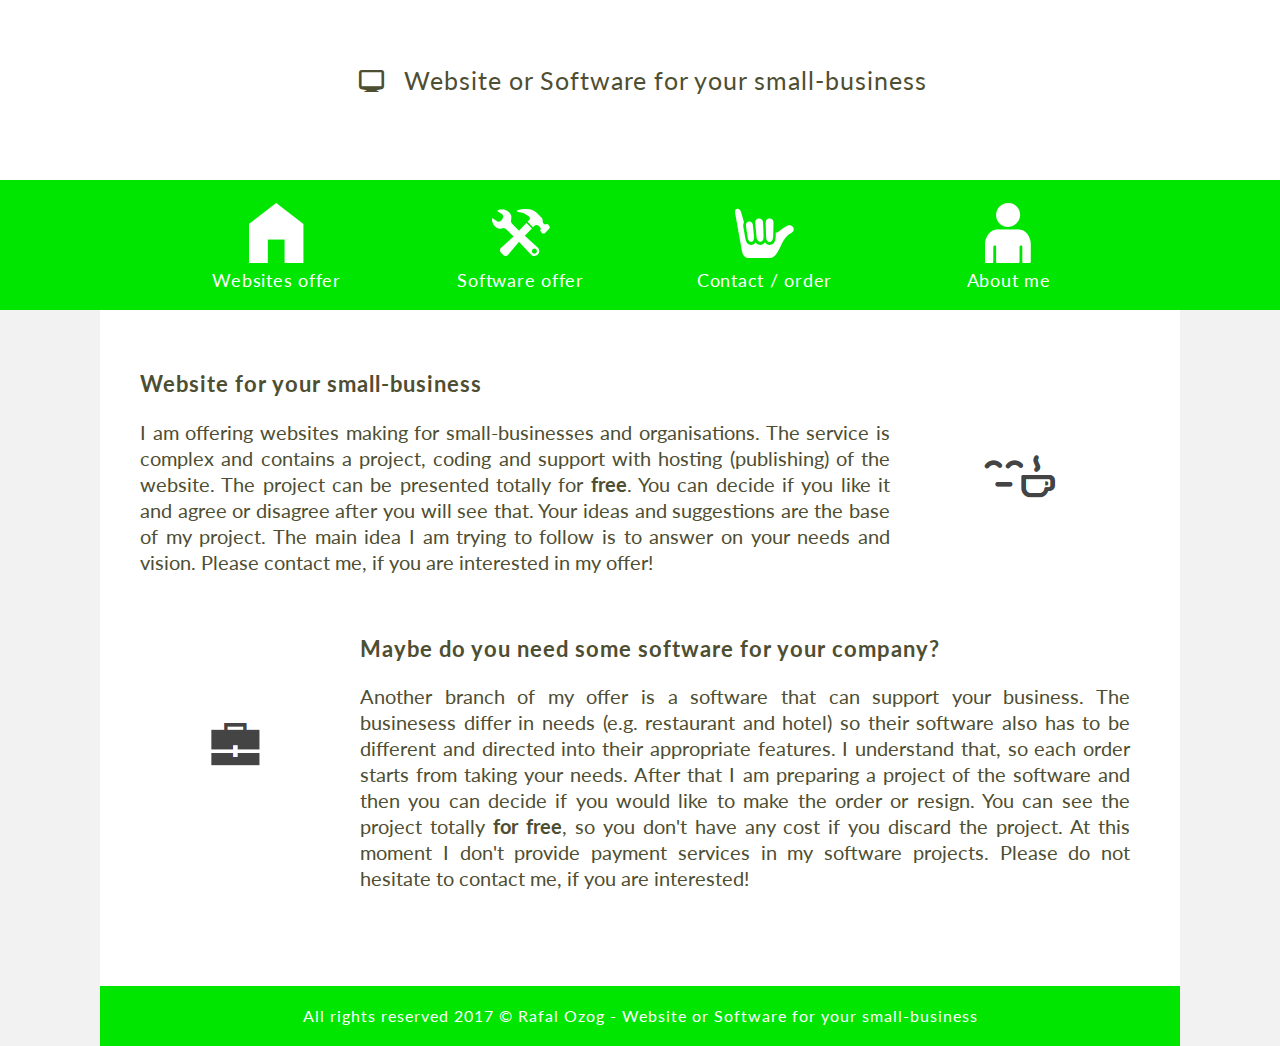
<file: index.html>
<!DOCTYPE HTML>
<html lang="en">
<head>

	<title>Website or software for your small business</title>
	
	<meta charset="utf-8" />
	<meta http-equiv="X-UA-Compatible" content="IE=edge,chrome=1" />
	
	<title></title>
	
	<meta name="description" content="Website or software for your small business from Edinburgh freelancer Rafal Ozog." />
	<meta name="keywords" content="websites, software, edinburgh, rafal, ozog, freelancer, web-development, sites, small, business" />
	
	<link href="style.css" rel="stylesheet" type="text/css" />
	<link href="css/fontello.css" rel="stylesheet" type="text/css" />
	<link href="https://fonts.googleapis.com/css?family=Lato:400,700" rel="stylesheet"> 
	<link href="https://fonts.googleapis.com/css?family=Open+Sans" rel="stylesheet"> 
	
</head>

<body>

	<div id="logo"><a href="index.html"><i class="demo-icon icon-monitor"></i>Website or Software for your small-business</a></div>
	
	<div id="menu">
		<ul>
			<li><a href="websites_offer.html">
				<i class="demo-icon icon-home"></i><br />
				<span class="button_text">Websites offer</span>
			</a></li>
			<li><a href="software_offer.html">
				<i class="demo-icon icon-wrench-1"></i><br />
				<span class="button_text">Software offer</span>
			</a></li>
			<li><a href="contact.html">
				<i class="demo-icon icon-asl"></i><br />
				<span class="button_text">Contact / order</span>
			</a></li>
			<li><a href="about_me.html">
				<i class="demo-icon icon-adult"></i><br />
				<span class="button_text">About me</span>
			</a></li>
		</ul>	
	</div>
	
	<div id="content">
	
		<div class="art">
		
			<div class="article1">
			
				<h1>Website for your small-business</h1>
				
				<p>
				I am offering websites making for small-businesses and organisations. The service is complex and contains a project, coding and support with hosting (publishing)
				of the website. The project can be presented totally for <b>free</b>. You can decide if you like it and agree or disagree after you will see that. Your ideas and suggestions
				are the base of my project. The main idea I am trying to follow is to answer on your needs and vision. Please contact me, if you are interested in my offer!
				</p>
				
			</div>
			
			<div class="il1">
			
				<img src="img/i1.png">
			
			</div>
			
			<div style="clear:both;"></div>
			
		</div>
		
		<div class="art">
	
			<div class="il2">
			
				<img src="img/i2.png">
			
			</div>
			
			<div class="article2">
			
				<h1>Maybe do you need some software for your company?</h1>
				
				<p>
				Another branch of my offer is a software that can support your business. The businesess differ in needs (e.g. restaurant and hotel) so their software also has to be different and directed into their appropriate features. I understand that, so each order starts from taking your needs. After that I am preparing a project of the software and then you can decide if you would like to make the order or resign. You can see the project totally <b>for free</b>, so you don't have any cost if you discard the project. 
				At this moment I don't provide payment services in my software projects. Please do not hesitate to contact me, if you are interested!
				</p>
				
			</div>
			
			<div style="clear:both;"></div>
		
		</div>
	
	</div>
	
	<div id="footer">
		
		All rights reserved 2017 &copy Rafal Ozog - Website or Software for your small-business
		
	</div>
	
</body>
</html>
</file>
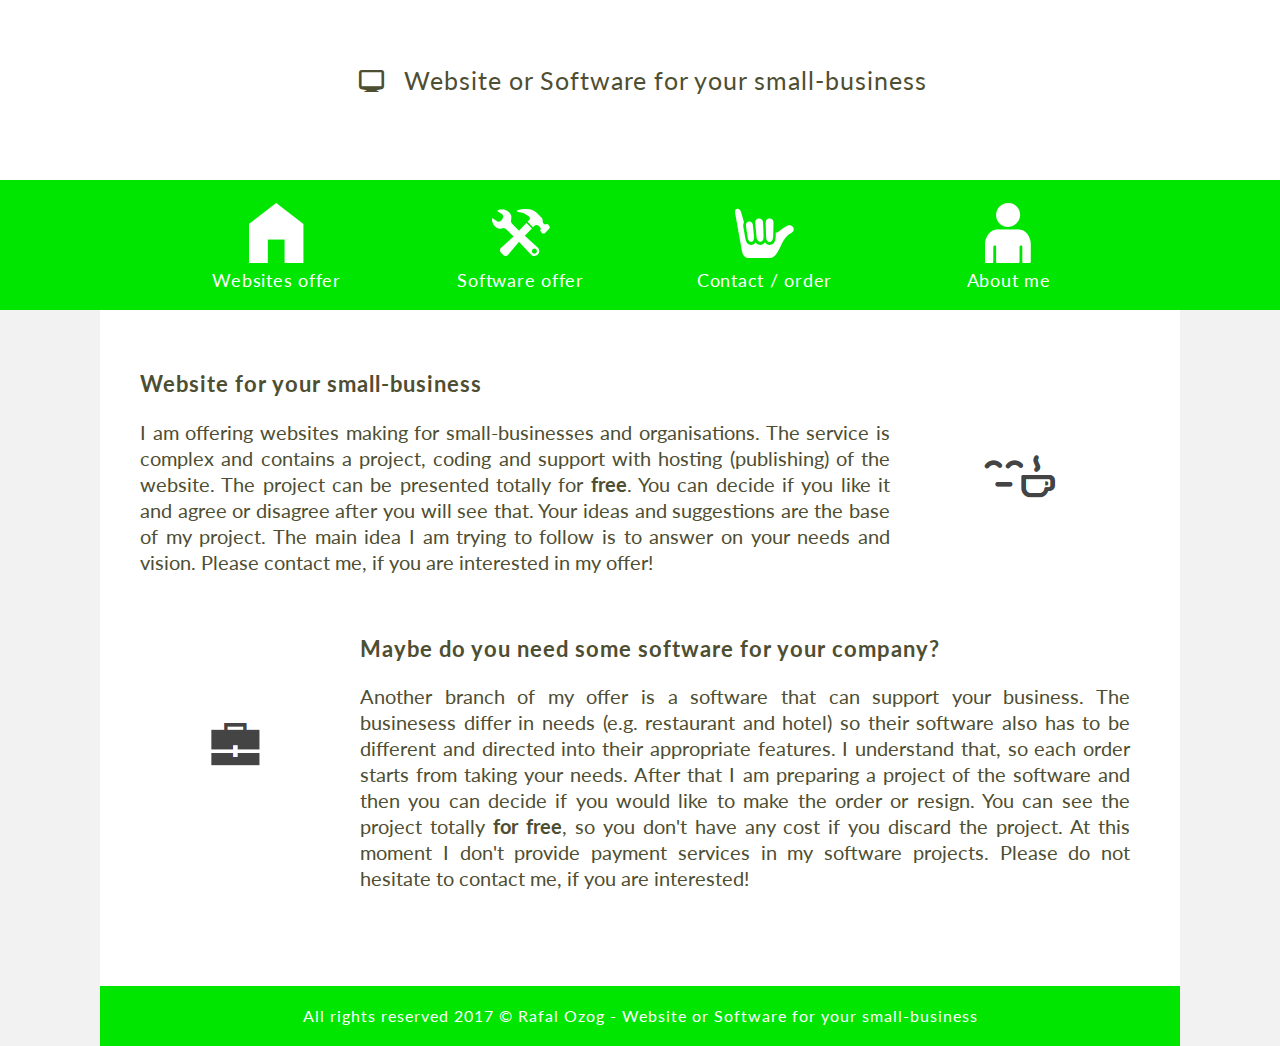
<file: Source code/index.html>
<!DOCTYPE HTML>
<html lang="en">
<head>

	<title>Website or software for your small business</title>
	
	<meta charset="utf-8" />
	<meta http-equiv="X-UA-Compatible" content="IE=edge,chrome=1" />
	
	<title></title>
	
	<meta name="description" content="Website or software for your small business from Edinburgh freelancer Rafal Ozog." />
	<meta name="keywords" content="websites, software, edinburgh, rafal, ozog, freelancer, web-development, sites, small, business" />
	
	<link href="css/style.css" rel="stylesheet" type="text/css" />
	<link href="css/fontello.css" rel="stylesheet" type="text/css" />
	<link href="https://fonts.googleapis.com/css?family=Lato:400,700" rel="stylesheet"> 
	<link href="https://fonts.googleapis.com/css?family=Open+Sans" rel="stylesheet"> 
	
</head>

<body>

	<div id="logo"><a href="index.html"><i class="demo-icon icon-monitor"></i>Website or Software for your small-business</a></div>
	
	<div id="menu">
		<ul>
			<li><a href="websites_offer.html">
				<i class="demo-icon icon-home"></i><br />
				<span class="button_text">Websites offer</span>
			</a></li>
			<li><a href="software_offer.html">
				<i class="demo-icon icon-wrench-1"></i><br />
				<span class="button_text">Software offer</span>
			</a></li>
			<li><a href="contact.html">
				<i class="demo-icon icon-asl"></i><br />
				<span class="button_text">Contact / order</span>
			</a></li>
			<li><a href="about_me.html">
				<i class="demo-icon icon-adult"></i><br />
				<span class="button_text">About me</span>
			</a></li>
		</ul>	
	</div>
	
	<div id="content">
	
		<div class="art">
		
			<div class="article1">
			
				<h1>Website for your small-business</h1>
				
				<p>
				I am offering websites making for small-businesses and organisations. The service is complex and contains a project, coding and support with hosting (publishing)
				of the website. The project can be presented totally for <b>free</b>. You can decide if you like it and agree or disagree after you will see that. Your ideas and suggestions
				are the base of my project. The main idea I am trying to follow is to answer on your needs and vision. Please contact me, if you are interested in my offer!
				</p>
				
			</div>
			
			<div class="il1">
			
				<img src="img/i1.png">
			
			</div>
			
			<div style="clear:both;"></div>
			
		</div>
		
		<div class="art">
	
			<div class="il2">
			
				<img src="img/i2.png">
			
			</div>
			
			<div class="article2">
			
				<h1>Maybe do you need some software for your company?</h1>
				
				<p>
				Another branch of my offer is a software that can support your business. The businesess differ in needs (e.g. restaurant and hotel) so their software also has to be different and directed into their appropriate features. I understand that, so each order starts from taking your needs. After that I am preparing a project of the software and then you can decide if you would like to make the order or resign. You can see the project totally <b>for free</b>, so you don't have any cost if you discard the project. 
				At this moment I don't provide payment services in my software projects. Please do not hesitate to contact me, if you are interested!
				</p>
				
			</div>
			
			<div style="clear:both;"></div>
		
		</div>
	
	</div>
	
	<div id="footer">
		
		All rights reserved 2017 &copy Rafal Ozog - Website or Software for your small-business
		
	</div>
	
</body>
</html>
</file>
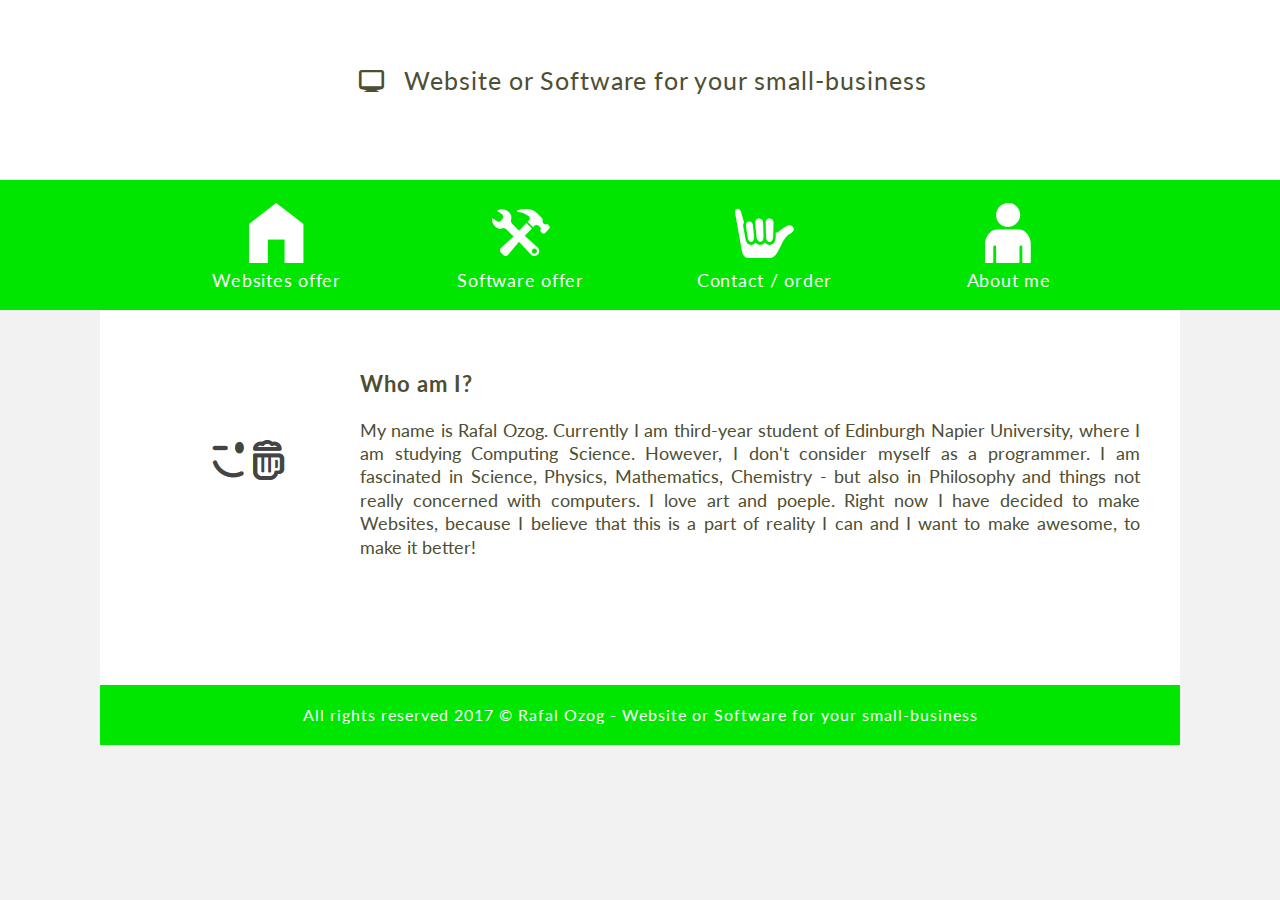
<file: about_me.html>
<!DOCTYPE HTML>
<html lang="en">
<head>

	<title>Website or software for your small business</title>
	
	<meta charset="utf-8" />
	<meta http-equiv="X-UA-Compatible" content="IE=edge,chrome=1" />
	
	<title></title>
	
	<meta name="description" content="Website or software for your small business from Edinburgh freelancer Rafal Ozog." />
	<meta name="keywords" content="websites, software, edinburgh, rafal, ozog, freelancer, web-development, sites, small, business" />
	
	<link href="style.css" rel="stylesheet" type="text/css" />
	<link href="css/fontello.css" rel="stylesheet" type="text/css" />
	<link href="https://fonts.googleapis.com/css?family=Lato:400,700" rel="stylesheet"> 
	<link href="https://fonts.googleapis.com/css?family=Open+Sans" rel="stylesheet"> 
	
</head>

<body>

	<div id="logo"><a href="index.html"><i class="demo-icon icon-monitor"></i>Website or Software for your small-business</a></div>
	
	<div id="menu">
		<ul>
			<li><a href="websites_offer.html">
				<i class="demo-icon icon-home"></i><br />
				<span class="button_text">Websites offer</span>
			</a></li>
			<li><a href="software_offer.html">
				<i class="demo-icon icon-wrench-1"></i><br />
				<span class="button_text">Software offer</span>
			</a></li>
			<li><a href="contact.html">
				<i class="demo-icon icon-asl"></i><br />
				<span class="button_text">Contact / order</span>
			</a></li>
			<li><a href="about_me.html">
				<i class="demo-icon icon-adult"></i><br />
				<span class="button_text">About me</span>
			</a></li>
		</ul>	
	</div>
	
	<div id="content">
		
		<div class="art">
	
			<div class="il2">
			
				<img src="img/m3.png">
			
			</div>
			
			<div class="articlew">
			
				<h1>Who am I?</h1>
				
				<p>
				My name is Rafal Ozog. Currently I am third-year student of Edinburgh Napier University, where I am studying Computing Science. However, I don't consider myself as a programmer. I am fascinated in Science, Physics, Mathematics, Chemistry - but also in Philosophy and things not really concerned with computers. I love art and poeple. Right now I have decided to make Websites, because I believe that this is a part of reality I can and I want to make awesome, to make it better!
				</p>
				
			</div>
			
			<div style="clear:both;"></div>
		
		</div>
		
	</div>
	
	<div id="footer">
		
		All rights reserved 2017 &copy Rafal Ozog - Website or Software for your small-business
		
	</div>
	
</body>
</html>
</file>
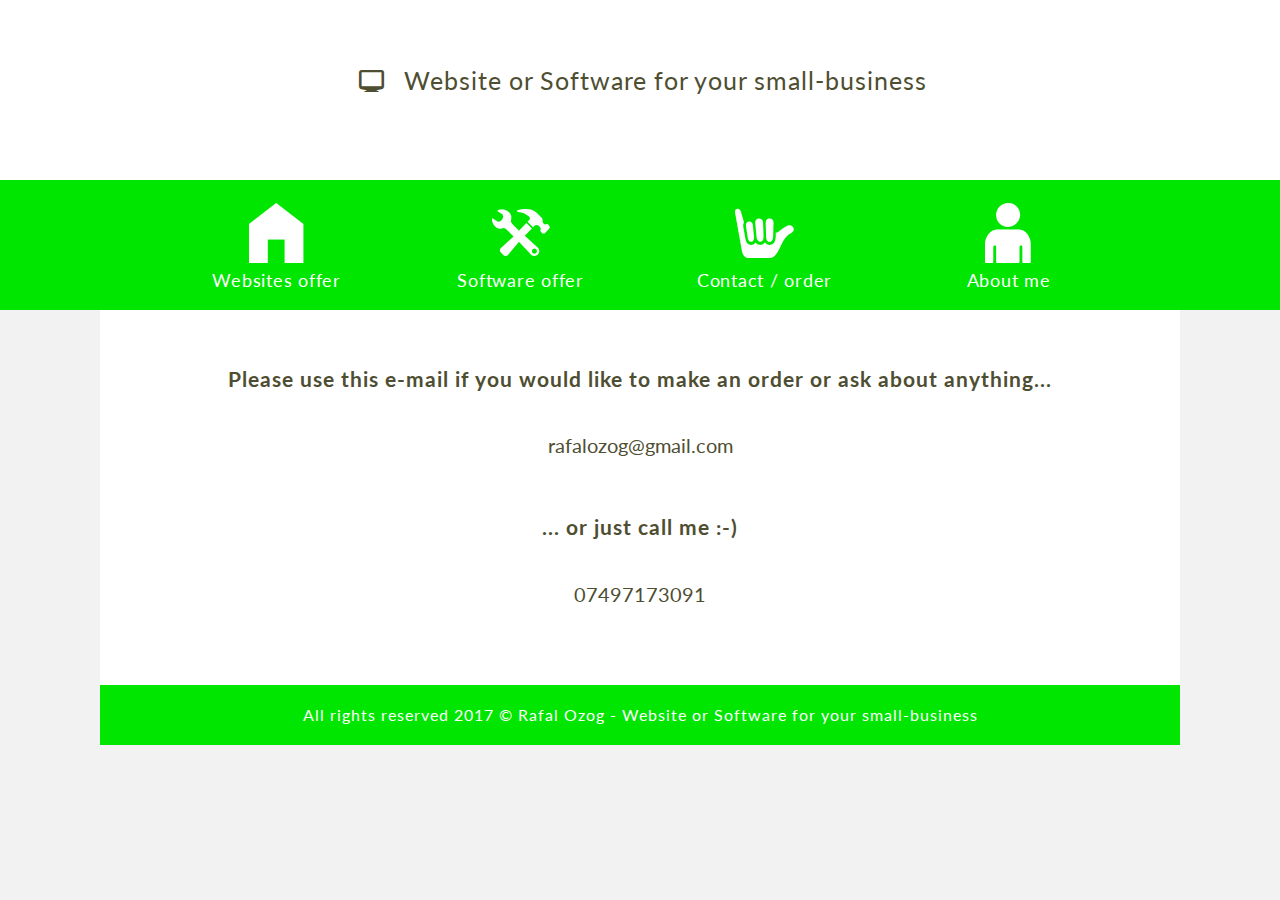
<file: contact.html>
<!DOCTYPE HTML>
<html lang="en">
<head>

	<title>Website or software for your small business</title>
	
	<meta charset="utf-8" />
	<meta http-equiv="X-UA-Compatible" content="IE=edge,chrome=1" />
	
	<title></title>
	
	<meta name="description" content="Website or software for your small business from Edinburgh freelancer Rafal Ozog." />
	<meta name="keywords" content="websites, software, edinburgh, rafal, ozog, freelancer, web-development, sites, small, business" />
	
	<link href="style.css" rel="stylesheet" type="text/css" />
	<link href="css/fontello.css" rel="stylesheet" type="text/css" />
	<link href="https://fonts.googleapis.com/css?family=Lato:400,700" rel="stylesheet"> 
	<link href="https://fonts.googleapis.com/css?family=Open+Sans" rel="stylesheet"> 
	
</head>

<body>

	<div id="logo"><a href="index.html"><i class="demo-icon icon-monitor"></i>Website or Software for your small-business</a></div>
	
	<div id="menu">
		<ul>
			<li><a href="websites_offer.html">
				<i class="demo-icon icon-home"></i><br />
				<span class="button_text">Websites offer</span>
			</a></li>
			<li><a href="software_offer.html">
				<i class="demo-icon icon-wrench-1"></i><br />
				<span class="button_text">Software offer</span>
			</a></li>
			<li><a href="contact.html">
				<i class="demo-icon icon-asl"></i><br />
				<span class="button_text">Contact / order</span>
			</a></li>
			<li><a href="about_me.html">
				<i class="demo-icon icon-adult"></i><br />
				<span class="button_text">About me</span>
			</a></li>
		</ul>	
	</div>
	
	<div id="content">
	
		<div id="contact">
		
		<h1  style="text-align: center;">Please use this e-mail if you would like to make an order or ask about anything...</h1>
		<p style="text-align: center;">rafalozog@gmail.com</p>
		
		<h1  style="text-align: center;">... or just call me :-)</h1>
		<p style="text-align: center;">07497173091</p>
		
		</div>
		
	</div>
	
	<div id="footer">
		
		All rights reserved 2017 &copy Rafal Ozog - Website or Software for your small-business
		
	</div>
	
</body>
</html>
</file>
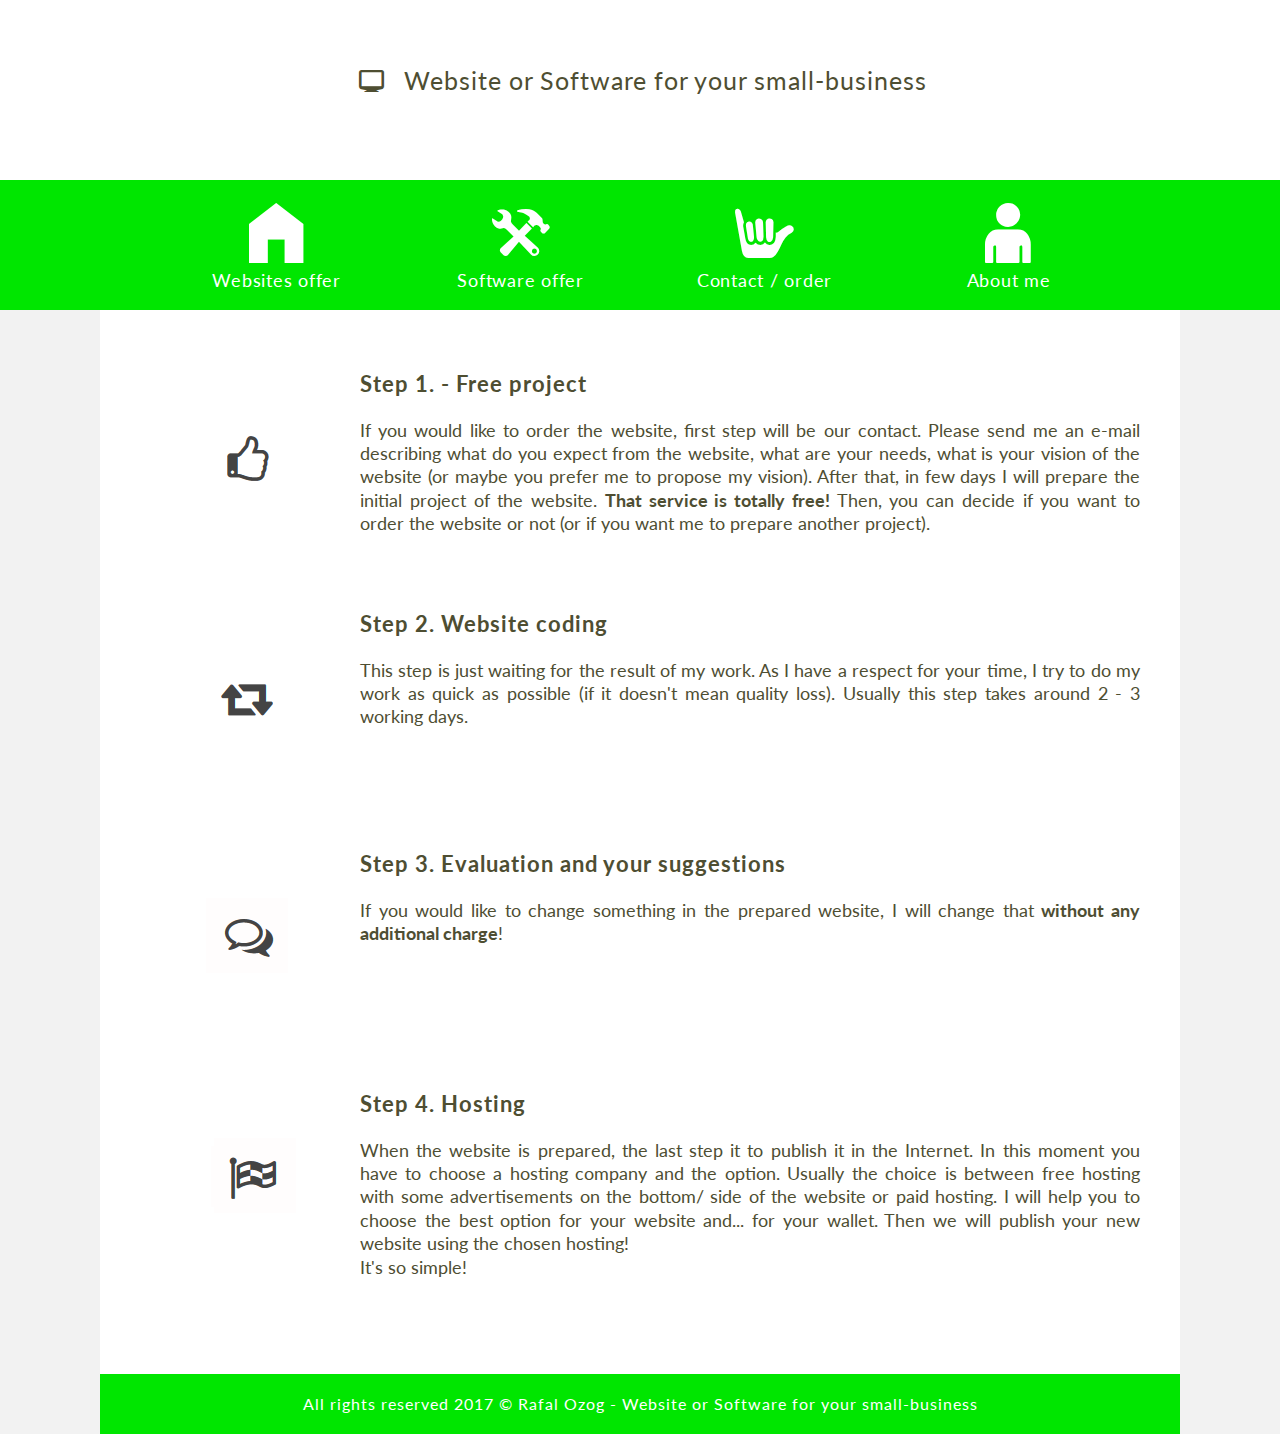
<file: websites_offer.html>
<!DOCTYPE HTML>
<html lang="en">
<head>

	<title>Website or software for your small business</title>
	
	<meta charset="utf-8" />
	<meta http-equiv="X-UA-Compatible" content="IE=edge,chrome=1" />
	
	<title></title>
	
	<meta name="description" content="Website or software for your small business from Edinburgh freelancer Rafal Ozog." />
	<meta name="keywords" content="websites, software, edinburgh, rafal, ozog, freelancer, web-development, sites, small, business" />
	
	<link href="style.css" rel="stylesheet" type="text/css" />
	<link href="css/fontello.css" rel="stylesheet" type="text/css" />
	<link href="https://fonts.googleapis.com/css?family=Lato:400,700" rel="stylesheet"> 
	<link href="https://fonts.googleapis.com/css?family=Open+Sans" rel="stylesheet"> 
	
</head>

<body>

	<div id="logo"><a href="index.html"><i class="demo-icon icon-monitor"></i>Website or Software for your small-business</a></div>
	
	<div id="menu">
		<ul>
			<li><a href="websites_offer.html">
				<i class="demo-icon icon-home"></i><br />
				<span class="button_text">Websites offer</span>
			</a></li>
			<li><a href="software_offer.html">
				<i class="demo-icon icon-wrench-1"></i><br />
				<span class="button_text">Software offer</span>
			</a></li>
			<li><a href="contact.html">
				<i class="demo-icon icon-asl"></i><br />
				<span class="button_text">Contact / order</span>
			</a></li>
			<li><a href="about_me.html">
				<i class="demo-icon icon-adult"></i><br />
				<span class="button_text">About me</span>
			</a></li>
		</ul>	
	</div>
	
	<div id="content">
		
			<div class="art">
		
				<div class="il2">
				
					<img src="img/w1.png">
				
				</div>
				
				<div class="articlew">
				
					<h1>Step 1. - Free project</h1>
					
					<p>
					If you would like to order the website, first step will be our contact. Please send me an e-mail describing what do you expect from the website, what are your needs, what is your vision of the website (or maybe you prefer me to propose my vision). After that, in few days I will prepare the initial project of the website. <b>That service is totally free! </b>Then, you can decide if you want to order the website or not (or if you want me to prepare another project).
					</p>
					
				</div>
				
				<div style="clear:both;"></div>
			
			</div>
			
			<div class="art">
		
				<div class="il2">
				
					<img src="img/w2.png">
				
				</div>
				
				<div class="articlew">
				
					<h1>Step 2. Website coding</h1>
					
					<p>
					This step is just waiting for the result of my work. As I have a respect for your time, I try to do my work as quick as possible (if it doesn't mean quality loss). Usually this step takes around 2 - 3 working days.
					</p>
					
				</div>
				
				<div style="clear:both;"></div>
			
			</div>
			
			<div class="art">
		
				<div class="il2">
				
					<img src="img/w3.png">
				
				</div>
				
				<div class="articlew">
				
					<h1>Step 3. Evaluation and your suggestions</h1>
					
					<p>
					If you would like to change something in the prepared website, I will change that <b>without any additional charge</b>!
					</p>
					
				</div>
				
				<div style="clear:both;"></div>
			
			</div>
			
			<div class="art">
		
				<div class="il2">
				
					<img src="img/w4.png">
				
				</div>
				
				<div class="articlew">
				
					<h1>Step 4. Hosting</h1>
					
					<p>
					When the website is prepared, the last step it to publish it in the Internet. In this moment you have to choose a hosting company and the option. Usually the choice is between free hosting with some advertisements on the bottom/ side of the website or paid hosting. I will help you to choose the best option for your website and... for your wallet. Then we will publish your new website using the chosen hosting! 
					<br>
					It's so simple!
					</p>
					
				</div>
				
				<div style="clear:both;"></div>
			
			</div>
	
	</div>	
	
	<div id="footer">
		
		All rights reserved 2017 &copy Rafal Ozog - Website or Software for your small-business
		
	</div>
	
</body>
</html>
</file>
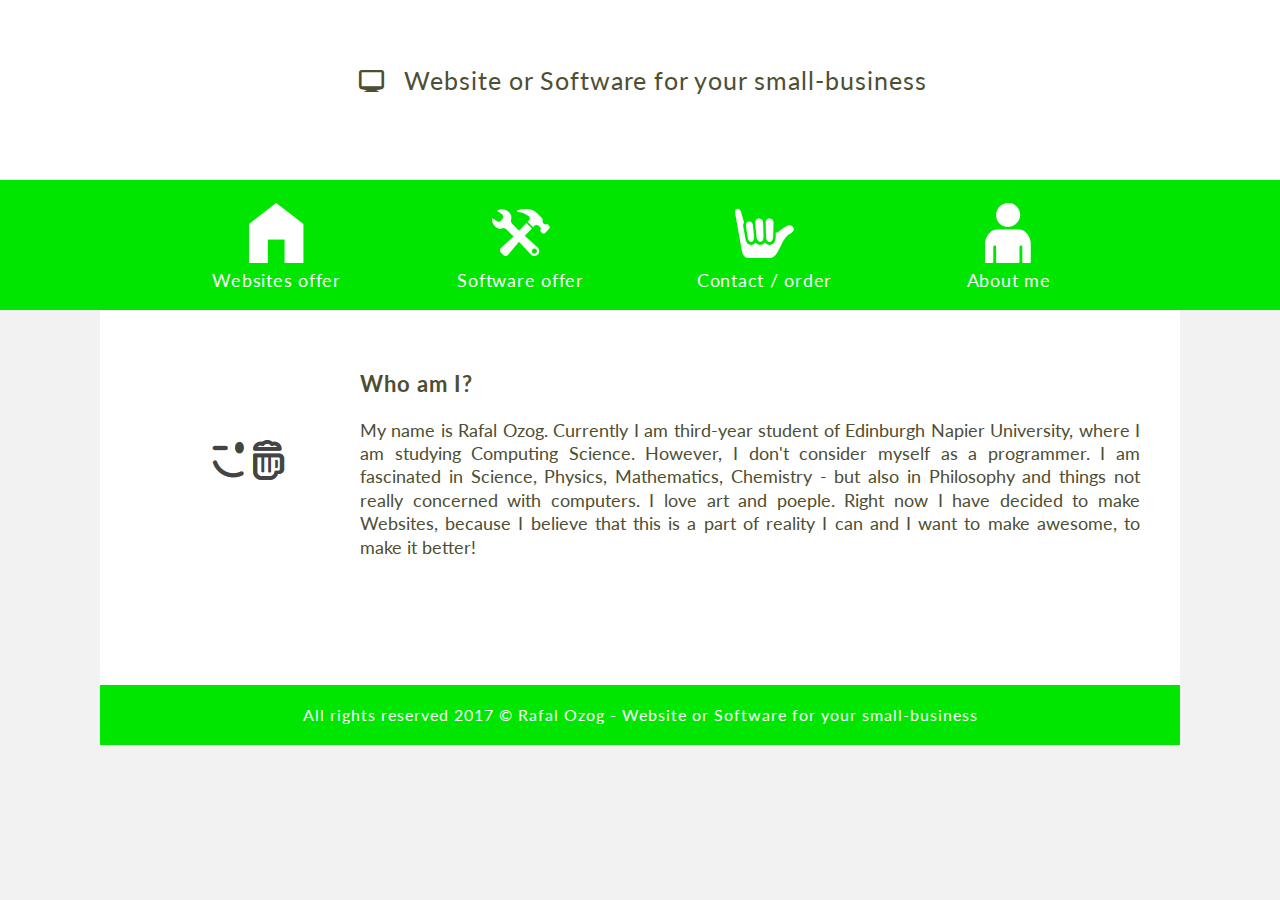
<file: Source code/about_me.html>
<!DOCTYPE HTML>
<html lang="en">
<head>

	<title>Website or software for your small business</title>
	
	<meta charset="utf-8" />
	<meta http-equiv="X-UA-Compatible" content="IE=edge,chrome=1" />
	
	<title></title>
	
	<meta name="description" content="Website or software for your small business from Edinburgh freelancer Rafal Ozog." />
	<meta name="keywords" content="websites, software, edinburgh, rafal, ozog, freelancer, web-development, sites, small, business" />
	
	<link href="css/style.css" rel="stylesheet" type="text/css" />
	<link href="css/fontello.css" rel="stylesheet" type="text/css" />
	<link href="https://fonts.googleapis.com/css?family=Lato:400,700" rel="stylesheet"> 
	<link href="https://fonts.googleapis.com/css?family=Open+Sans" rel="stylesheet"> 
	
</head>

<body>

	<div id="logo"><a href="index.html"><i class="demo-icon icon-monitor"></i>Website or Software for your small-business</a></div>
	
	<div id="menu">
		<ul>
			<li><a href="websites_offer.html">
				<i class="demo-icon icon-home"></i><br />
				<span class="button_text">Websites offer</span>
			</a></li>
			<li><a href="software_offer.html">
				<i class="demo-icon icon-wrench-1"></i><br />
				<span class="button_text">Software offer</span>
			</a></li>
			<li><a href="contact.html">
				<i class="demo-icon icon-asl"></i><br />
				<span class="button_text">Contact / order</span>
			</a></li>
			<li><a href="about_me.html">
				<i class="demo-icon icon-adult"></i><br />
				<span class="button_text">About me</span>
			</a></li>
		</ul>	
	</div>
	
	<div id="content">
		
		<div class="art">
	
			<div class="il2">
			
				<img src="img/m3.png">
			
			</div>
			
			<div class="articlew">
			
				<h1>Who am I?</h1>
				
				<p>
				My name is Rafal Ozog. Currently I am third-year student of Edinburgh Napier University, where I am studying Computing Science. However, I don't consider myself as a programmer. I am fascinated in Science, Physics, Mathematics, Chemistry - but also in Philosophy and things not really concerned with computers. I love art and poeple. Right now I have decided to make Websites, because I believe that this is a part of reality I can and I want to make awesome, to make it better!
				</p>
				
			</div>
			
			<div style="clear:both;"></div>
		
		</div>
		
	</div>
	
	<div id="footer">
		
		All rights reserved 2017 &copy Rafal Ozog - Website or Software for your small-business
		
	</div>
	
</body>
</html>
</file>
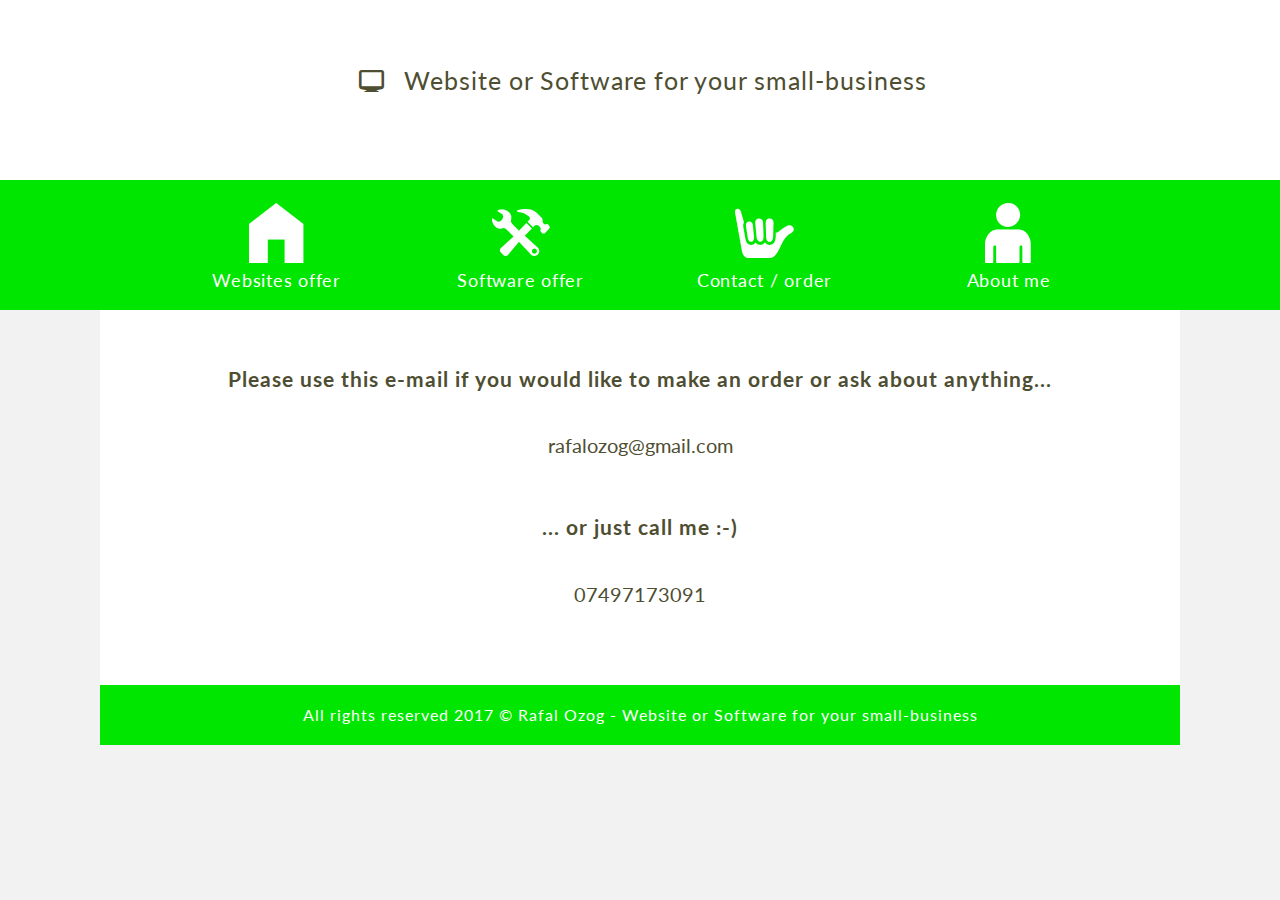
<file: Source code/contact.html>
<!DOCTYPE HTML>
<html lang="en">
<head>

	<title>Website or software for your small business</title>
	
	<meta charset="utf-8" />
	<meta http-equiv="X-UA-Compatible" content="IE=edge,chrome=1" />
	
	<title></title>
	
	<meta name="description" content="Website or software for your small business from Edinburgh freelancer Rafal Ozog." />
	<meta name="keywords" content="websites, software, edinburgh, rafal, ozog, freelancer, web-development, sites, small, business" />
	
	<link href="css/style.css" rel="stylesheet" type="text/css" />
	<link href="css/fontello.css" rel="stylesheet" type="text/css" />
	<link href="https://fonts.googleapis.com/css?family=Lato:400,700" rel="stylesheet"> 
	<link href="https://fonts.googleapis.com/css?family=Open+Sans" rel="stylesheet"> 
	
</head>

<body>

	<div id="logo"><a href="index.html"><i class="demo-icon icon-monitor"></i>Website or Software for your small-business</a></div>
	
	<div id="menu">
		<ul>
			<li><a href="websites_offer.html">
				<i class="demo-icon icon-home"></i><br />
				<span class="button_text">Websites offer</span>
			</a></li>
			<li><a href="software_offer.html">
				<i class="demo-icon icon-wrench-1"></i><br />
				<span class="button_text">Software offer</span>
			</a></li>
			<li><a href="contact.html">
				<i class="demo-icon icon-asl"></i><br />
				<span class="button_text">Contact / order</span>
			</a></li>
			<li><a href="about_me.html">
				<i class="demo-icon icon-adult"></i><br />
				<span class="button_text">About me</span>
			</a></li>
		</ul>	
	</div>
	
	<div id="content">
	
		<div id="contact">
		
		<h1  style="text-align: center;">Please use this e-mail if you would like to make an order or ask about anything...</h1>
		<p style="text-align: center;">rafalozog@gmail.com</p>
		
		<h1  style="text-align: center;">... or just call me :-)</h1>
		<p style="text-align: center;">07497173091</p>
		
		</div>
		
	</div>
	
	<div id="footer">
		
		All rights reserved 2017 &copy Rafal Ozog - Website or Software for your small-business
		
	</div>
	
</body>
</html>
</file>
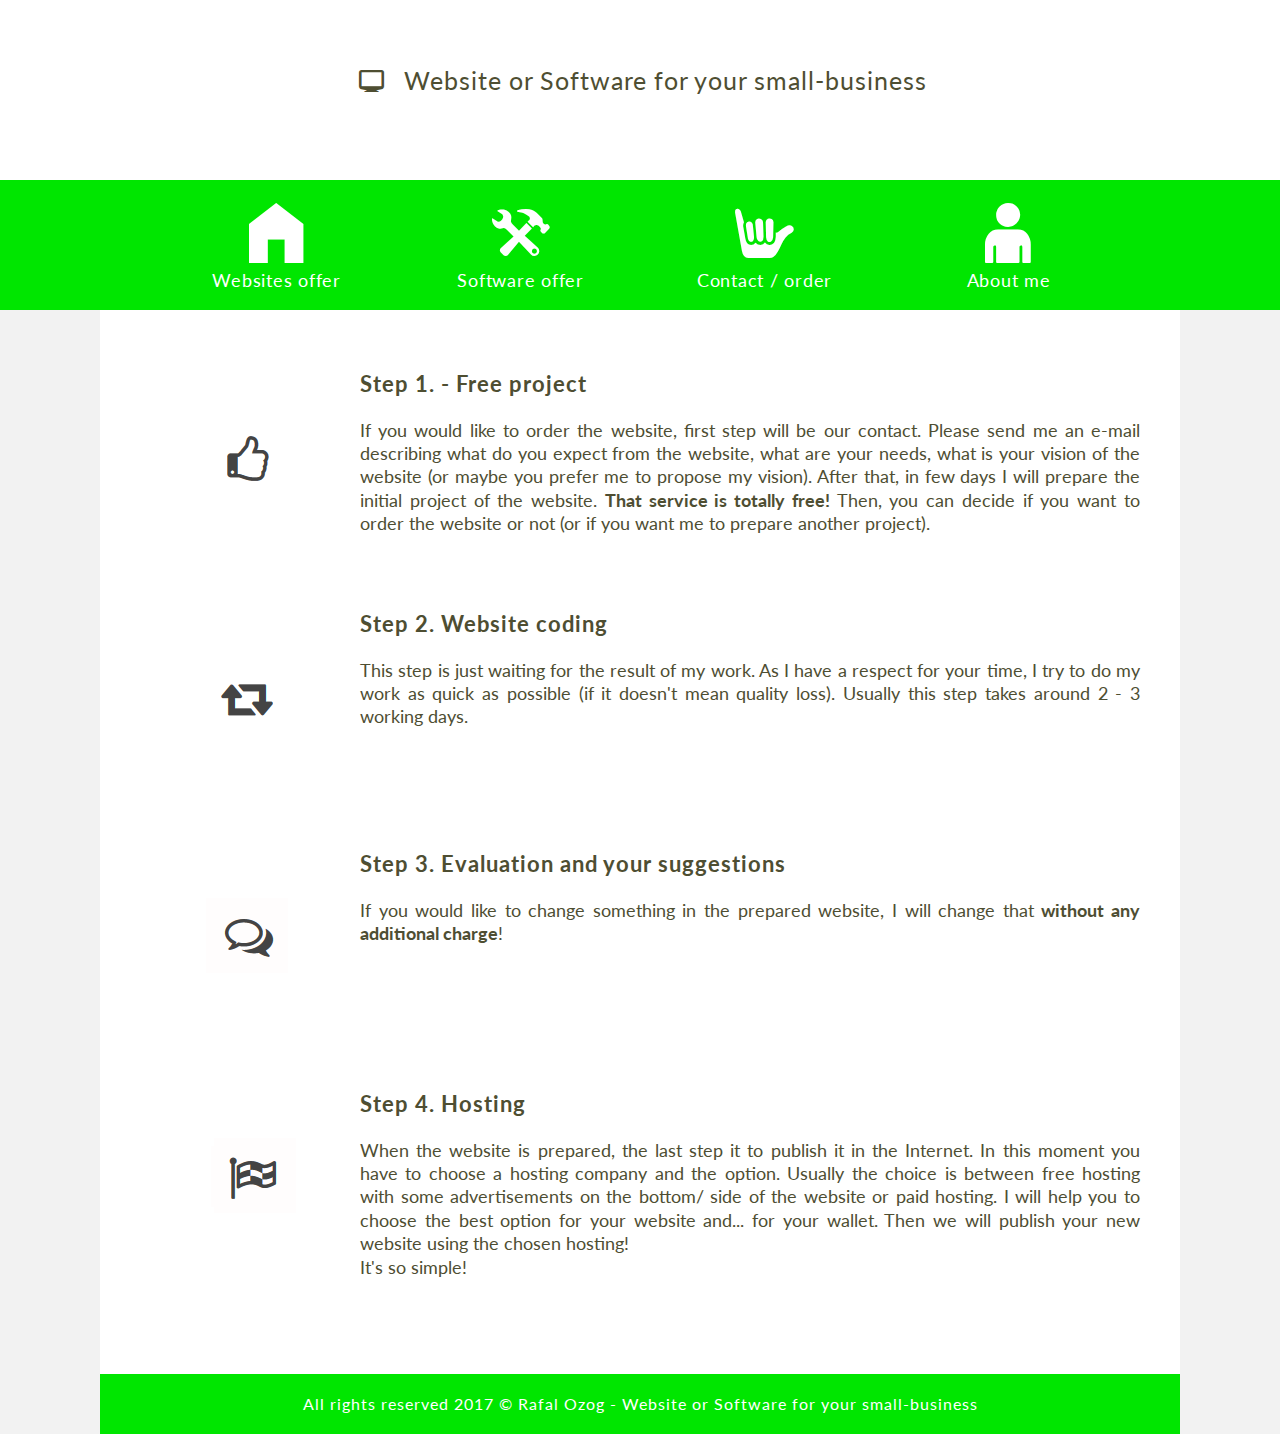
<file: Source code/websites_offer.html>
<!DOCTYPE HTML>
<html lang="en">
<head>

	<title>Website or software for your small business</title>
	
	<meta charset="utf-8" />
	<meta http-equiv="X-UA-Compatible" content="IE=edge,chrome=1" />
	
	<title></title>
	
	<meta name="description" content="Website or software for your small business from Edinburgh freelancer Rafal Ozog." />
	<meta name="keywords" content="websites, software, edinburgh, rafal, ozog, freelancer, web-development, sites, small, business" />
	
	<link href="css/style.css" rel="stylesheet" type="text/css" />
	<link href="css/fontello.css" rel="stylesheet" type="text/css" />
	<link href="https://fonts.googleapis.com/css?family=Lato:400,700" rel="stylesheet"> 
	<link href="https://fonts.googleapis.com/css?family=Open+Sans" rel="stylesheet"> 
	
</head>

<body>

	<div id="logo"><a href="index.html"><i class="demo-icon icon-monitor"></i>Website or Software for your small-business</a></div>
	
	<div id="menu">
		<ul>
			<li><a href="websites_offer.html">
				<i class="demo-icon icon-home"></i><br />
				<span class="button_text">Websites offer</span>
			</a></li>
			<li><a href="software_offer.html">
				<i class="demo-icon icon-wrench-1"></i><br />
				<span class="button_text">Software offer</span>
			</a></li>
			<li><a href="contact.html">
				<i class="demo-icon icon-asl"></i><br />
				<span class="button_text">Contact / order</span>
			</a></li>
			<li><a href="about_me.html">
				<i class="demo-icon icon-adult"></i><br />
				<span class="button_text">About me</span>
			</a></li>
		</ul>	
	</div>
	
	<div id="content">
		
			<div class="art">
		
				<div class="il2">
				
					<img src="img/w1.png">
				
				</div>
				
				<div class="articlew">
				
					<h1>Step 1. - Free project</h1>
					
					<p>
					If you would like to order the website, first step will be our contact. Please send me an e-mail describing what do you expect from the website, what are your needs, what is your vision of the website (or maybe you prefer me to propose my vision). After that, in few days I will prepare the initial project of the website. <b>That service is totally free! </b>Then, you can decide if you want to order the website or not (or if you want me to prepare another project).
					</p>
					
				</div>
				
				<div style="clear:both;"></div>
			
			</div>
			
			<div class="art">
		
				<div class="il2">
				
					<img src="img/w2.png">
				
				</div>
				
				<div class="articlew">
				
					<h1>Step 2. Website coding</h1>
					
					<p>
					This step is just waiting for the result of my work. As I have a respect for your time, I try to do my work as quick as possible (if it doesn't mean quality loss). Usually this step takes around 2 - 3 working days.
					</p>
					
				</div>
				
				<div style="clear:both;"></div>
			
			</div>
			
			<div class="art">
		
				<div class="il2">
				
					<img src="img/w3.png">
				
				</div>
				
				<div class="articlew">
				
					<h1>Step 3. Evaluation and your suggestions</h1>
					
					<p>
					If you would like to change something in the prepared website, I will change that <b>without any additional charge</b>!
					</p>
					
				</div>
				
				<div style="clear:both;"></div>
			
			</div>
			
			<div class="art">
		
				<div class="il2">
				
					<img src="img/w4.png">
				
				</div>
				
				<div class="articlew">
				
					<h1>Step 4. Hosting</h1>
					
					<p>
					When the website is prepared, the last step it to publish it in the Internet. In this moment you have to choose a hosting company and the option. Usually the choice is between free hosting with some advertisements on the bottom/ side of the website or paid hosting. I will help you to choose the best option for your website and... for your wallet. Then we will publish your new website using the chosen hosting! 
					<br>
					It's so simple!
					</p>
					
				</div>
				
				<div style="clear:both;"></div>
			
			</div>
	
	</div>	
	
	<div id="footer">
		
		All rights reserved 2017 &copy Rafal Ozog - Website or Software for your small-business
		
	</div>
	
</body>
</html>
</file>
<file: style.css>
body
{
	margin: 0 !important;
	background-color: #f2f2f2;
	font-family: 'Lato', sans-serif;
	color: #4e4e32;
}

#logo
{
	height: 110px;
	background-color: white;
	text-align: center;
	padding-top: 65px;
	padding-bottom: 5px;
	letter-spacing: 1px;
	font-size: 25px;
}

#logo a
{
	letter-spacing: 1px;
	font-size: 25px;
	color: #4e4e32;
	text-decoration: none;
	padding-left: 0px;
}

#logo i
{
	padding-right:15px;
}

#menu
{
	height: 130px;
	background-color: #00e600;
	text-align: center;
	margin-bottom: 0;
}

#menu ul
{
	margin-left: auto;
	margin-right: auto;	
	padding-right: 35px;
	margin-top: 0;
}

#menu li
{
	margin-top: 0;
	display: inline-block;
	padding: 40px;
	padding-top: 0px;
}

#menu i
{
	font-size: 60px;
}

#menu a
{
	margin-top: 0;
	display: block;
	height: 130px;
	width: 160px;
	color: white;
	text-decoration: none;
	padding-top: 15px;
	letter-spacing: 0.75px;
}

#menu a:hover
{
	opacity: 0.85;
}

.button_text
{
	line-height: 150%;
	font-size: 18px;
}

.art
{
	margin-left: auto;
	margin-right: auto;
	padding: 0px;	
	margin-bottom: 20px;
	margin-top: 20px;
}

.article1
{
	width: 750px;
	float: left;
}

.article2
{
	width: 770px;
	margin-left: 220px;
	margin-right: 0;
	padding-right: 0;
}

.articlew p
{
	font-size: 18px;
}

.il1
{
	margin-left: 10px;
	float: left;
	height: 220px;
	width: 220px;
}

.il2
{
	float: left;
	height: 220px;
	width: 220px;
}

#content
{
	margin-left: auto;
	margin-right: auto;
	margin-top: 0;
	padding-left: 40px;
	padding-right: 40px;
	padding-top: 40px;
	padding-bottom: 35px;
	width: 1000px;
	background-color: white;
	min-height: 300px;
	text-align: center;
}

h1
{	
	margin:0;
	text-align: justify;	
	font-size: 22px;
	line-height: 130%;
	margin-bottom: 20px;
	letter-spacing: 1px;
}

p
{
	margin:0;
	text-align: justify;
	font-size: 20px;
	line-height: 130%;
	margin-bottom: 40px;
}

#contact p
{
	font-size: 20px;
	padding-top: 20px;
}

#contact h1
{
	font-size: 21px;
	padding-top: 15px;
}

#about p
{
	font-size: 18px;
}

#footer
{
	height: 40px;
	background-color: #00e600;
	width: 1000px;
	margin-left: auto;
	margin-right: auto;
	padding-left: 40px;
	padding-right: 40px;
	padding-top: 20px;
	color: white;
	text-align: center;
	letter-spacing: 1px;
}
</file>
<file: css/fontello.css>
@font-face {
  font-family: 'fontello';
  src: url('../font/fontello.eot?7413327');
  src: url('../font/fontello.eot?7413327#iefix') format('embedded-opentype'),
       url('../font/fontello.woff2?7413327') format('woff2'),
       url('../font/fontello.woff?7413327') format('woff'),
       url('../font/fontello.ttf?7413327') format('truetype'),
       url('../font/fontello.svg?7413327#fontello') format('svg');
  font-weight: normal;
  font-style: normal;
}
/* Chrome hack: SVG is rendered more smooth in Windozze. 100% magic, uncomment if you need it. */
/* Note, that will break hinting! In other OS-es font will be not as sharp as it could be */
/*
@media screen and (-webkit-min-device-pixel-ratio:0) {
  @font-face {
    font-family: 'fontello';
    src: url('../font/fontello.svg?7413327#fontello') format('svg');
  }
}
*/
 
 [class^="icon-"]:before, [class*=" icon-"]:before {
  font-family: "fontello";
  font-style: normal;
  font-weight: normal;
  speak: none;
 
  display: inline-block;
  text-decoration: inherit;
  width: 1em;
  margin-right: .2em;
  text-align: center;
  /* opacity: .8; */
 
  /* For safety - reset parent styles, that can break glyph codes*/
  font-variant: normal;
  text-transform: none;
 
  /* fix buttons height, for twitter bootstrap */
  line-height: 1em;
 
  /* Animation center compensation - margins should be symmetric */
  /* remove if not needed */
  margin-left: .2em;
 
  /* you can be more comfortable with increased icons size */
  /* font-size: 120%; */
 
  /* Font smoothing. That was taken from TWBS */
  -webkit-font-smoothing: antialiased;
  -moz-osx-font-smoothing: grayscale;
 
  /* Uncomment for 3D effect */
  /* text-shadow: 1px 1px 1px rgba(127, 127, 127, 0.3); */
}
 
.icon-monitor:before { content: '\e800'; } /* '' */
.icon-laptop-1:before { content: '\e801'; } /* '' */
.icon-wrench:before { content: '\e802'; } /* '' */
.icon-wrench-1:before { content: '\e803'; } /* '' */
.icon-home:before { content: '\e804'; } /* '' */
.icon-asl:before { content: '\e805'; } /* '' */
.icon-adult:before { content: '\e806'; } /* '' */
</file>
<file: Source code/css/style.css>
body
{
	margin: 0 !important;
	background-color: #f2f2f2;
	font-family: 'Lato', sans-serif;
	color: #4e4e32;
}

#logo
{
	height: 110px;
	background-color: white;
	text-align: center;
	padding-top: 65px;
	padding-bottom: 5px;
	letter-spacing: 1px;
	font-size: 25px;
}

#logo a
{
	letter-spacing: 1px;
	font-size: 25px;
	color: #4e4e32;
	text-decoration: none;
	padding-left: 0px;
}

#logo i
{
	padding-right:15px;
}

#menu
{
	height: 130px;
	background-color: #00e600;
	text-align: center;
	margin-bottom: 0;
}

#menu ul
{
	margin-left: auto;
	margin-right: auto;	
	padding-right: 35px;
	margin-top: 0;
}

#menu li
{
	margin-top: 0;
	display: inline-block;
	padding: 40px;
	padding-top: 0px;
}

#menu i
{
	font-size: 60px;
}

#menu a
{
	margin-top: 0;
	display: block;
	height: 130px;
	width: 160px;
	color: white;
	text-decoration: none;
	padding-top: 15px;
	letter-spacing: 0.75px;
}

#menu a:hover
{
	opacity: 0.85;
}

.button_text
{
	line-height: 150%;
	font-size: 18px;
}

.art
{
	margin-left: auto;
	margin-right: auto;
	padding: 0px;	
	margin-bottom: 20px;
	margin-top: 20px;
}

.article1
{
	width: 750px;
	float: left;
}

.article2
{
	width: 770px;
	margin-left: 220px;
	margin-right: 0;
	padding-right: 0;
}

.articlew p
{
	font-size: 18px;
}

.il1
{
	margin-left: 10px;
	float: left;
	height: 220px;
	width: 220px;
}

.il2
{
	float: left;
	height: 220px;
	width: 220px;
}

#content
{
	margin-left: auto;
	margin-right: auto;
	margin-top: 0;
	padding-left: 40px;
	padding-right: 40px;
	padding-top: 40px;
	padding-bottom: 35px;
	width: 1000px;
	background-color: white;
	min-height: 300px;
	text-align: center;
}

h1
{	
	margin:0;
	text-align: justify;	
	font-size: 22px;
	line-height: 130%;
	margin-bottom: 20px;
	letter-spacing: 1px;
}

p
{
	margin:0;
	text-align: justify;
	font-size: 20px;
	line-height: 130%;
	margin-bottom: 40px;
}

#contact p
{
	font-size: 20px;
	padding-top: 20px;
}

#contact h1
{
	font-size: 21px;
	padding-top: 15px;
}

#about p
{
	font-size: 18px;
}

#footer
{
	height: 40px;
	background-color: #00e600;
	width: 1000px;
	margin-left: auto;
	margin-right: auto;
	padding-left: 40px;
	padding-right: 40px;
	padding-top: 20px;
	color: white;
	text-align: center;
	letter-spacing: 1px;
}
</file>
<file: Source code/css/fontello.css>
@font-face {
  font-family: 'fontello';
  src: url('../font/fontello.eot?7413327');
  src: url('../font/fontello.eot?7413327#iefix') format('embedded-opentype'),
       url('../font/fontello.woff2?7413327') format('woff2'),
       url('../font/fontello.woff?7413327') format('woff'),
       url('../font/fontello.ttf?7413327') format('truetype'),
       url('../font/fontello.svg?7413327#fontello') format('svg');
  font-weight: normal;
  font-style: normal;
}
/* Chrome hack: SVG is rendered more smooth in Windozze. 100% magic, uncomment if you need it. */
/* Note, that will break hinting! In other OS-es font will be not as sharp as it could be */
/*
@media screen and (-webkit-min-device-pixel-ratio:0) {
  @font-face {
    font-family: 'fontello';
    src: url('../font/fontello.svg?7413327#fontello') format('svg');
  }
}
*/
 
 [class^="icon-"]:before, [class*=" icon-"]:before {
  font-family: "fontello";
  font-style: normal;
  font-weight: normal;
  speak: none;
 
  display: inline-block;
  text-decoration: inherit;
  width: 1em;
  margin-right: .2em;
  text-align: center;
  /* opacity: .8; */
 
  /* For safety - reset parent styles, that can break glyph codes*/
  font-variant: normal;
  text-transform: none;
 
  /* fix buttons height, for twitter bootstrap */
  line-height: 1em;
 
  /* Animation center compensation - margins should be symmetric */
  /* remove if not needed */
  margin-left: .2em;
 
  /* you can be more comfortable with increased icons size */
  /* font-size: 120%; */
 
  /* Font smoothing. That was taken from TWBS */
  -webkit-font-smoothing: antialiased;
  -moz-osx-font-smoothing: grayscale;
 
  /* Uncomment for 3D effect */
  /* text-shadow: 1px 1px 1px rgba(127, 127, 127, 0.3); */
}
 
.icon-monitor:before { content: '\e800'; } /* '' */
.icon-laptop-1:before { content: '\e801'; } /* '' */
.icon-wrench:before { content: '\e802'; } /* '' */
.icon-wrench-1:before { content: '\e803'; } /* '' */
.icon-home:before { content: '\e804'; } /* '' */
.icon-asl:before { content: '\e805'; } /* '' */
.icon-adult:before { content: '\e806'; } /* '' */
</file>
